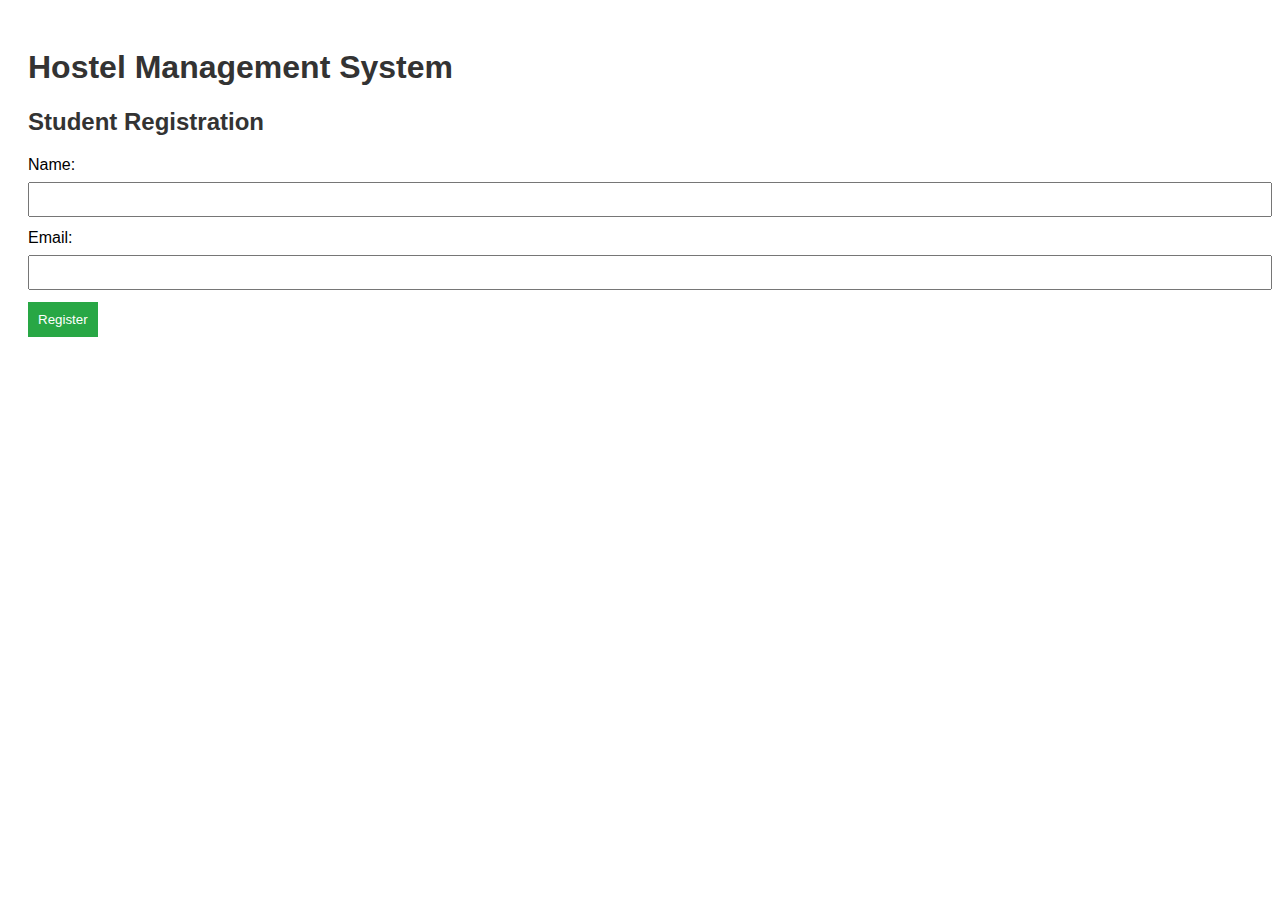
<file: frontend/index.html>
<!DOCTYPE html>
<html lang="en">
<head>
    <meta charset="UTF-8">
    <meta name="viewport" content="width=device-width, initial-scale=1.0">
    <title>Hostel Management</title>
    <link rel="stylesheet" href="styles.css">
</head>
<body>
    <h1>Hostel Management System</h1>
    <div id="registration">
        <h2>Student Registration</h2>
        <form id="registerForm">
            <label for="name">Name:</label>
            <input type="text" id="name" required>
            <label for="email">Email:</label>
            <input type="email" id="email" required>
            <button type="submit">Register</button>
        </form>
    </div>

    <div id="roomDetails" style="display: none;">
        <h2>Room Details</h2>
        <p id="roomInfo"></p>
    </div>

    <script src="script.js"></script>
</body>
</html>
</file>
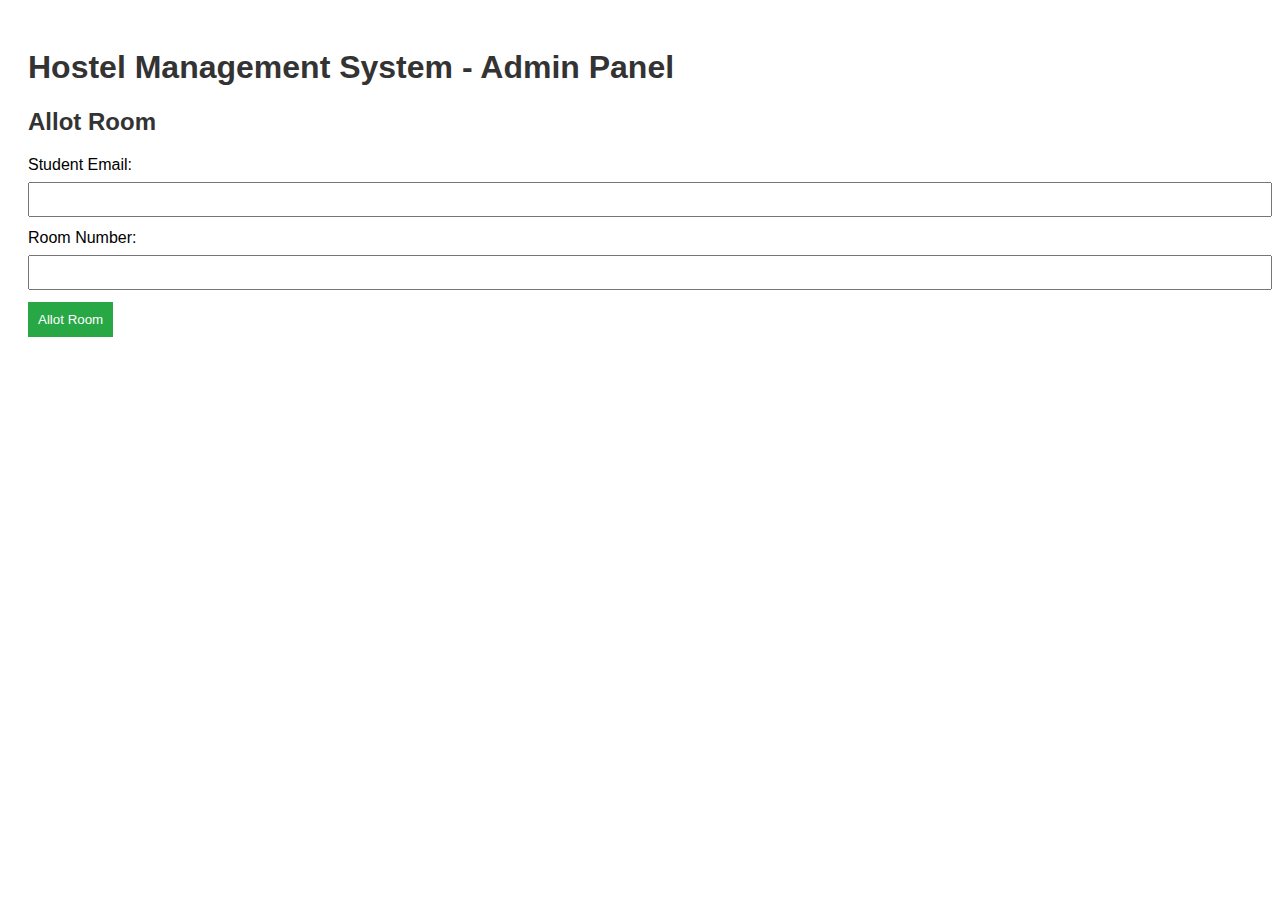
<file: frontend/admin.html>
<!DOCTYPE html>
<html lang="en">
<head>
    <meta charset="UTF-8">
    <meta name="viewport" content="width=device-width, initial-scale=1.0">
    <title>Admin Panel - Allot Rooms</title>
    <link rel="stylesheet" href="styles.css">
</head>
<body>
    <h1>Hostel Management System - Admin Panel</h1>
    <div id="allotment">
        <h2>Allot Room</h2>
        <form id="allotForm">
            <label for="studentEmail">Student Email:</label>
            <input type="email" id="studentEmail" required>
            <label for="roomNumber">Room Number:</label>
            <input type="text" id="roomNumber" required>
            <button type="submit">Allot Room</button>
        </form>
    </div>
    <div id="allottedStudentsSection" style="display: none;">
        <h2>Allotted Students</h2>
        <ul id="allottedStudentsList"></ul>
    </div>

    <script src="script.js"></script>
</body>
</html>
</file>
<file: frontend/styles.css>
body {
    font-family: Arial, sans-serif;
    padding: 20px;
}

h1, h2 {
    color: #333;
}

form {
    margin-bottom: 20px;
}

label {
    display: block;
    margin-bottom: 8px;
}

input {
    padding: 8px;
    margin-bottom: 12px;
    width: 100%;
}

button {
    padding: 10px;
    background-color: #28a745;
    color: white;
    border: none;
    cursor: pointer;
}

button:hover {
    background-color: #218838;
}
</file>
